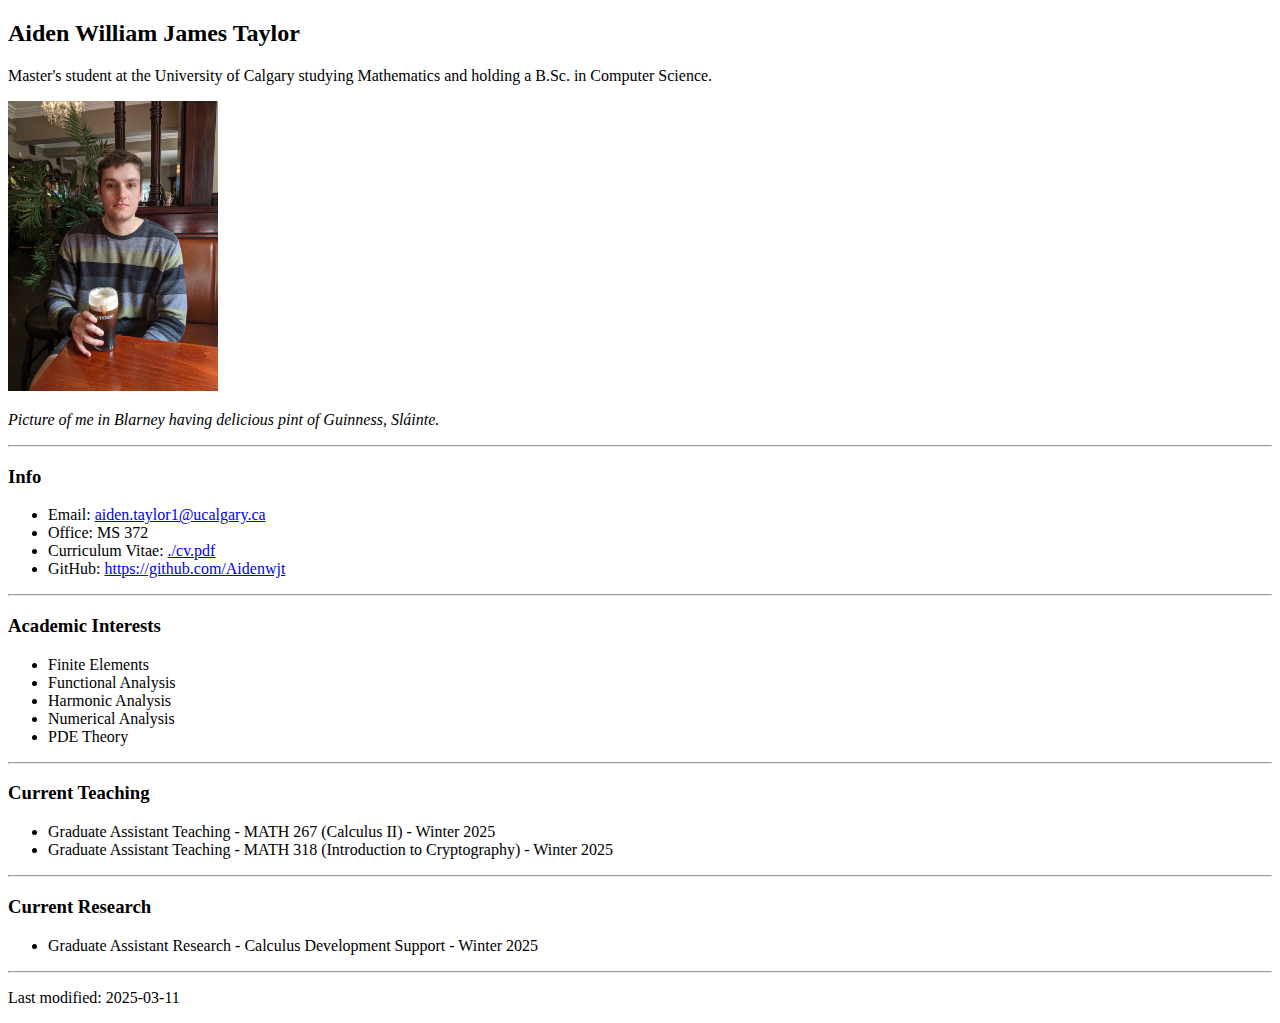
<file: index.html>
<!DOCTYPE html>
<html lang="en" dir="ltr">
    <head>
        <meta charset="utf-8">
        <meta name="author" content="Aiden Taylor">
        <title>Aiden Taylor</title>
    </head>
    <body>
	<h2>Aiden William James Taylor</h2>
	<p>Master's student at the University of Calgary studying Mathematics and holding a B.Sc. in Computer Science.</p>
	<p align="left"><img width=210px height=290px src="Blarney.jpg" alt="Blarney.jpg">
	</p>
	<p><cite>Picture of me in Blarney having delicious pint of Guinness, Sláinte.</cite></p>
	<hr>
	<h3>Info</h3>
	<ul>
		<li>Email: <a href="mailto:aiden.taylor1@ucalgary.ca" target="_blank">aiden.taylor1@ucalgary.ca</a></li>
		<li>Office: MS 372</li>
		<li>Curriculum Vitae: <a href="./cv.pdf" target="_blank">./cv.pdf</a></li>
		<li>GitHub: <a href="https://github.com/Aidenwjt" target="_blank">https://github.com/Aidenwjt</a></li>
	</ul>
	<hr>
	<h3>Academic Interests</h3>
	<ul>
		<li>Finite Elements</li>
		<li>Functional Analysis</li>
		<li>Harmonic Analysis</li>
		<li>Numerical Analysis</li>
		<li>PDE Theory</li>
	</ul>
	<hr>
	<h3>Current Teaching</h3>
	<ul>
		<li>Graduate Assistant Teaching - MATH 267 (Calculus II) - Winter 2025</li>
		<li>Graduate Assistant Teaching - MATH 318 (Introduction to Cryptography) - Winter 2025</li>
	</ul>
	<hr>
	<h3>Current Research</h3>
	<ul>
		<li>Graduate Assistant Research - Calculus Development Support - Winter 2025</li>
	</ul>
	<hr>
	<p>Last modified: 2025-03-11</p>
    </body>
</html>
</file>
